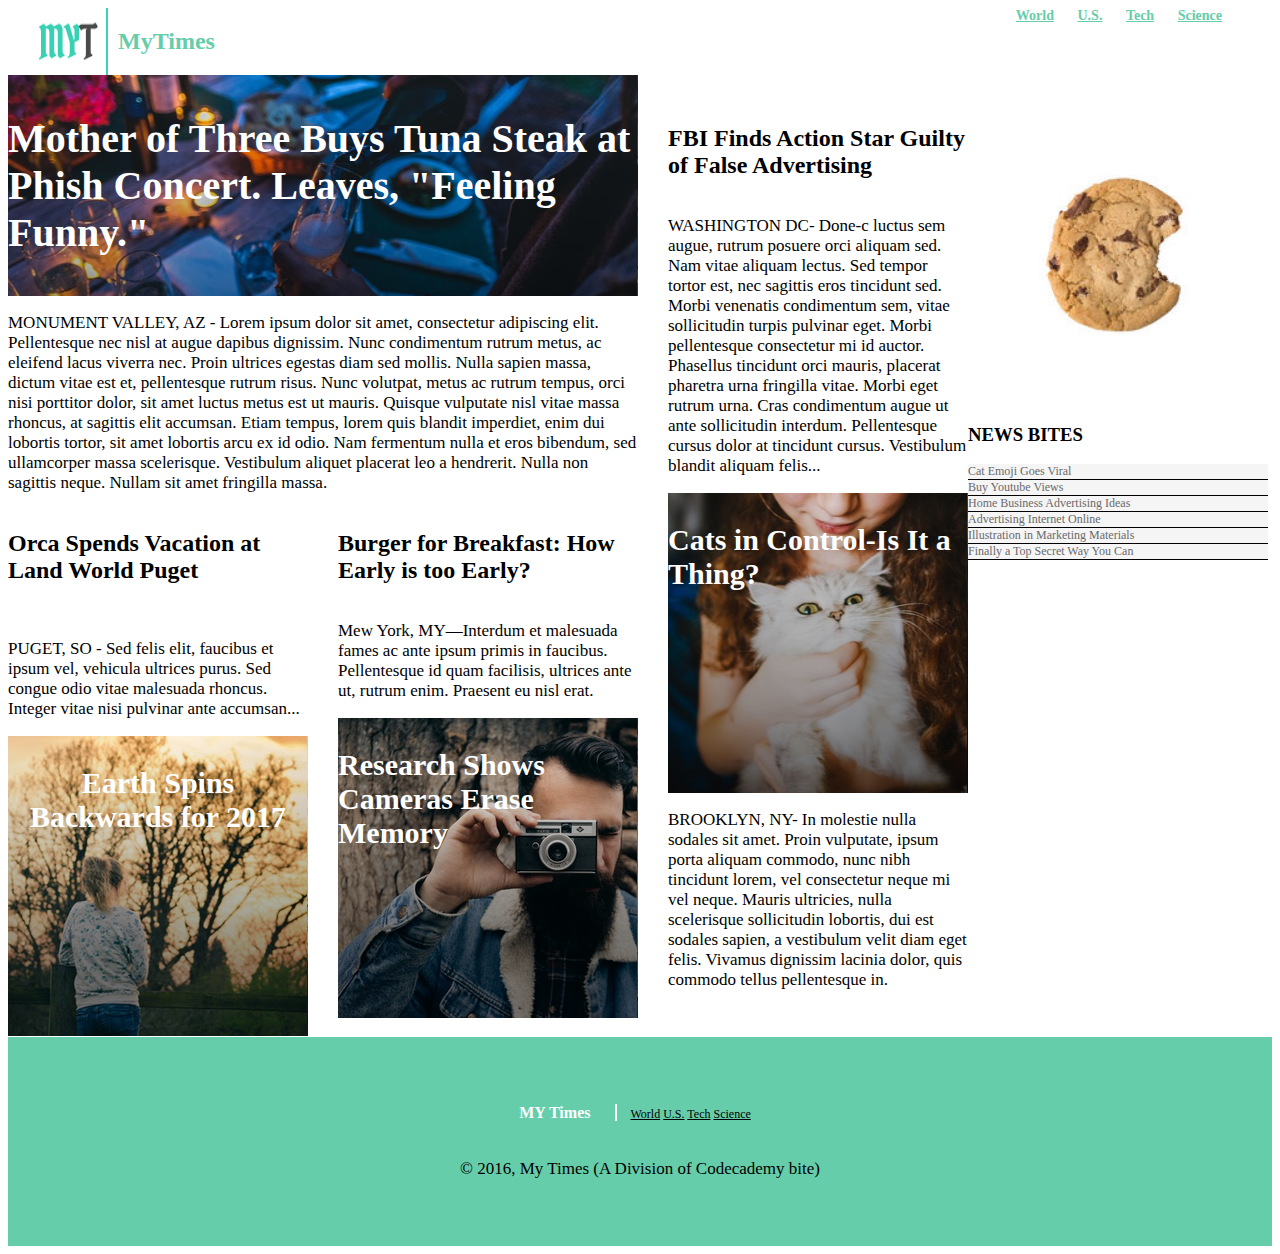
<file: index.html>
<!DOCTYPE html>
<html>
  <head>
    <title>My Times</title>
    <link href="resources/css/styles.css" rel="stylesheet" type="text/css"/>
  </head>
  <body>
    <div class="header">
      <div class="logo">
        <img src="resources/images/img-myt-logo.jpg"/>
        <h2>MyTimes</h2>
      </div>
      <div class="container">
        <nav>
          <span><a href="#">World</a></span>
          <span><a href="#">U.S.</a></span>
          <span><a href="#">Tech</a></span>
          <span><a href="#">Science</a></span>
        </nav>
      </div>
    </div>
    <div class="body_container">

      <div class="column" id="large">
        <div class="box">
          <div class="main_story_title" id="main_story">
            <p>Mother of Three Buys Tuna Steak at Phish Concert. Leaves, "Feeling Funny."</p>
          </div>
        </div>
        <div class="box">
          <p>MONUMENT VALLEY, AZ - Lorem ipsum dolor sit amet, consectetur adipiscing elit.
          Pellentesque nec nisl at augue dapibus dignissim. Nunc condimentum rutrum metus, ac eleifend lacus viverra nec.
          Proin ultrices egestas diam sed mollis. Nulla sapien massa, dictum vitae est et, pellentesque rutrum risus.
          Nunc volutpat, metus ac rutrum tempus, orci nisi porttitor dolor, sit amet luctus metus est ut mauris.
          Quisque vulputate nisl vitae massa rhoncus, at sagittis elit accumsan. Etiam tempus, lorem quis blandit imperdiet,
          enim dui lobortis tortor, sit amet lobortis arcu ex id odio. Nam fermentum nulla et eros bibendum,
          sed ullamcorper massa scelerisque. Vestibulum aliquet placerat leo a hendrerit. Nulla non sagittis neque. Nullam sit amet fringilla massa.
          </p>
        </div>

        <div class="first_column_stories">
          <div class="first_story">
            <h2>Orca Spends Vacation at Land World Puget</h2>
            <br />
            <p>PUGET, SO - Sed felis elit, faucibus et ipsum vel, vehicula ultrices purus. Sed congue odio vitae malesuada rhoncus. Integer vitae nisi pulvinar ante accumsan...</p>
            <div class="story_title" id="earth_story">
              <p>Earth Spins Backwards for 2017</p>
            </div>
          </div>
          <div class="second_story">
            <div class="box">
              <h2>Burger for Breakfast: How Early is too Early?</h2>
              <p>Mew York, MY—Interdum et malesuada fames ac ante ipsum primis in faucibus. Pellentesque id quam facilisis, ultrices ante ut, rutrum enim. Praesent eu nisl erat.</p>
            </div>
            <div class="box">
              <div class="story_title" id="camera_story">
                <p>Research Shows Cameras Erase Memory</p>
              </div>
            </div>
          </div>
        </div>

      </div>

      <div class="column" id="medium">
        <div class="story">
          <div class="box">
            <h2>FBI Finds Action Star Guilty of False Advertising</h2>
          </div>
          <div class="box">
            <p>WASHINGTON DC- Done-c luctus sem augue, rutrum posuere orci aliquam sed. Nam vitae aliquam lectus. Sed tempor tortor est, nec sagittis eros tincidunt sed. Morbi venenatis condimentum sem, vitae sollicitudin turpis pulvinar eget. Morbi pellentesque consectetur mi id auctor. Phasellus tincidunt orci mauris, placerat pharetra urna fringilla vitae. Morbi eget rutrum urna. Cras condimentum augue ut ante sollicitudin interdum. Pellentesque cursus dolor at tincidunt cursus. Vestibulum  blandit aliquam felis...</p>
          </div>
          <div class="box">
            <div class="story_title" id="cats_story">
              <p>Cats in Control-Is It a Thing?</p>
            </div>
          </div>
          <div class="box">
            <p>BROOKLYN, NY- In molestie nulla sodales sit amet. Proin vulputate, ipsum porta aliquam commodo, nunc nibh tincidunt lorem, vel consectetur neque mi vel neque. Mauris ultricies, nulla scelerisque sollicitudin lobortis, dui est sodales sapien, a vestibulum velit diam eget felis. Vivamus dignissim lacinia dolor, quis commodo tellus pellentesque in.</p>
          </div>
        </div>
      </div>

      <div class="column" id="small">
        <div class="story">
          <div class="box">
            <img src="resources/images/img-news-bite.png"/>
          </div>
          <div class="box" id="new_bites">
            <h3>NEWS BITES</h3>
            <div class="list_bites">
              <span>Cat Emoji Goes Viral</span>
              <span>Buy Youtube Views</span>
              <span>Home Business Advertising Ideas</span>
              <span>Advertising Internet Online</span>
              <span>Illustration in Marketing Materials</span>
              <span>Finally a Top Secret Way You Can</span>
            </div>
          </div>
        </div>
      </div>
    </div>

    <div class="footer">
      <div class="title_and_nav">
        <span class="footer_title">MY Times</span>
      <!--div class="nav_menu">-->
        <nav>
          <span><a href="#">World</a></span>
          <span><a href="#">U.S.</a></span>
          <span><a href="#">Tech</a></span>
          <span><a href="#">Science</a></span>
        </nav>
      </div>
      <!--/div>-->
      <div class="credits">
        <p>&#169 2016, My Times (A Division of Codecademy bite)</p>
      </div>
    </div>

  </body>
</html>
</file>
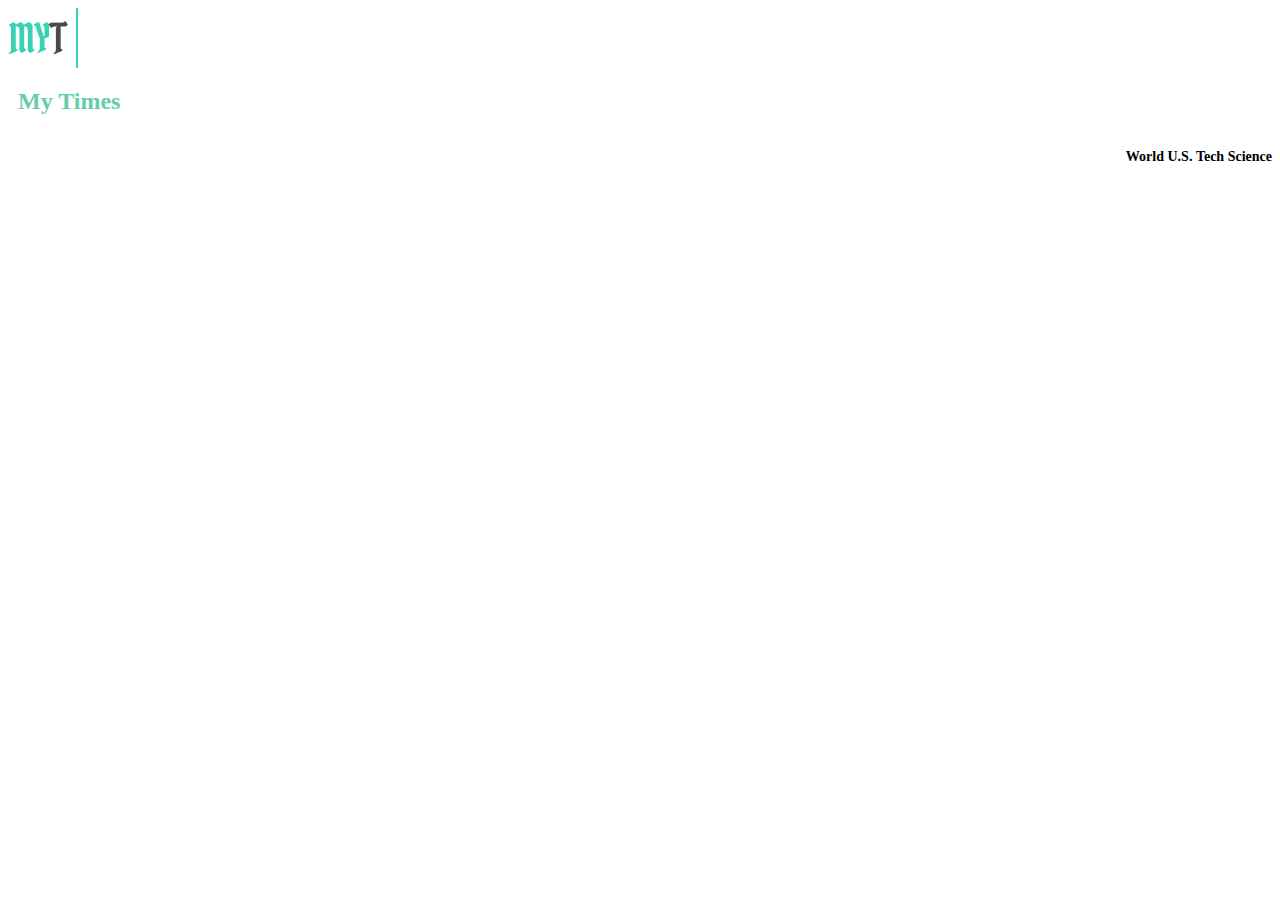
<file: mytimes/index1.html>
<!DOCTYPE html>
<html>
  <head>
    <title>My Times</title>
    <link href="resources/css/styles2.css" rel="stylesheet" type="text/css"/>
  </head>
  <body>
    <div class="header">
      <div class="logo">
        <img src="resources/images/img-myt-logo.jpg"/>
      </div>
      <h2>My Times<h2>
      </div>
      <div class="container">
        <div class="nav">
          <ul>
            <li><span>World</span></li>
            <li><span>U.S.</span></li>
            <li><span>Tech</span></li>
            <li><span>Science</span></li>
          </ul>
        </div>
      </div>    
    </div>
  </body>
</html>
</file>
<file: resources/css/styles.css>
body {

}

div {
--  border: black solid 1px;
}

.header {
  display: flex;
}

.logo {
  flex-grow: 1;
  display: flex;
  padding-left: 30px;
}

.logo h2 {
  padding-left: 10px;
  color: MediumAquamarine;
}

.container nav {
  color: black;
  font-family: Verdana;
  font-size: 14px;
  font-weight: bold;
  padding-right: 40px;
}

.container nav span {
  padding: 20px 10px;
  color: MediumAquamarine;
  font-family: Verdana;
  font-size: 14px;
  font-weight: bold;
}

.container nav a {
  color: MediumAquamarine;
}

p {
  font-family: Georgia;
  font-size: 17px;
  color: black;
}

.container {
  display: flex;
  justify-content: flex-end;
}

.body_container {
  display: flex;
}

.first_column_stories {
  display: flex;
  justify-content: space-between;
}

.first_story {
  display: flex;
  flex-direction: column;
  width: 300px;
}

.second_story {
  display: flex;
  flex-direction: column;
  width: 300px;
}

.main_story_title p {
  font-family: Georgia;
  font-weight: bold;
  font-size: 40px;
  color: white;
}

.story_title p {
  font-family: Georgia;
  font-weight: bold;
  font-size: 30px;
  color: white;
  width: 300px;
  display: flex;
}

.story {
  display: flex;
  flex-direction: column;
  width: 300px;
  padding: 30px 30px;
}

#main_story {
  background-image: url('../images/img-story-main.png');
}

#earth_story {
  background-image: url('../images/img-story-2.png');
  text-align: center;
  height: 300px;
}

#camera_story {
  background-image: url('../images/img-story-3.png');
  height: 300px;
}

#cats_story {
  display: flex;
  background-image: url('../images/img-story-1.png');
  height: 300px;
  width: 300px;
}

.box {
  display: flex;
  flex-direction: column;
}

.box img {
  width: 100%;
  height: 100%;
}

#large.column {
  width: 630px;
  flex-direction: column;
}

#medium.column {
  width: 300px;
  flex-direction: column;
}

#small.column {
  width: 240px;
  flex-direction: column;
}

h3.box {
  font-size: 16px;
  font-weight: bold;
}

.list_bites {
  background-color: WhiteSmoke;
  font-family: Verdana;
  font-size: 12px;
  color: DimGray;
  list-style-type: none;
}

.box span {
  display: block;
  border-bottom: 1px solid black;
}

.footer {
  display: flex;
  background-color: MediumAquamarine;
  margin: auto;
  align-items: center;
  flex-direction: column;
  font-family: Verdana;
  font-size: 12px;
  padding: 50px;
}

.footer_title {
  font-family: Georgia;
  font-size: 16px;
  font-weight: bold;
  color: white;
  justify-content: center;
  border-right: 2px solid white;
  padding-right: 25px;
}

.footer nav {
  display: inline-block;
  padding: 20px 10px;
}

.footer nav a {
  color: black;
}
</file>
<file: mytimes/resources/css/styles2.css>
body {

}

header {
  display: flex;
  align-items: center;
  position: fixed;
  z-index: 1;
  width: 100%;
  height: 80px;
}

.logo {
  display: flex;
  align-items: center;
  flex-grow: 1;
}

.header h2 {
  color: MediumAquamarine;
  display: inline-flex;
  padding-left: 10px;
  justify-content: space-between;
}

.nav {
  color: black;
  font-family: Verdana;
  font-size: 14px;
  font-weight: bold;
}

.nav ul {
  text-align: right;
}

.nav li {
  display: inline-block;
  list-style: none;
}

.container {
  display: flex;
  justify-content: flex-end;
  width: 100%;
}
</file>
